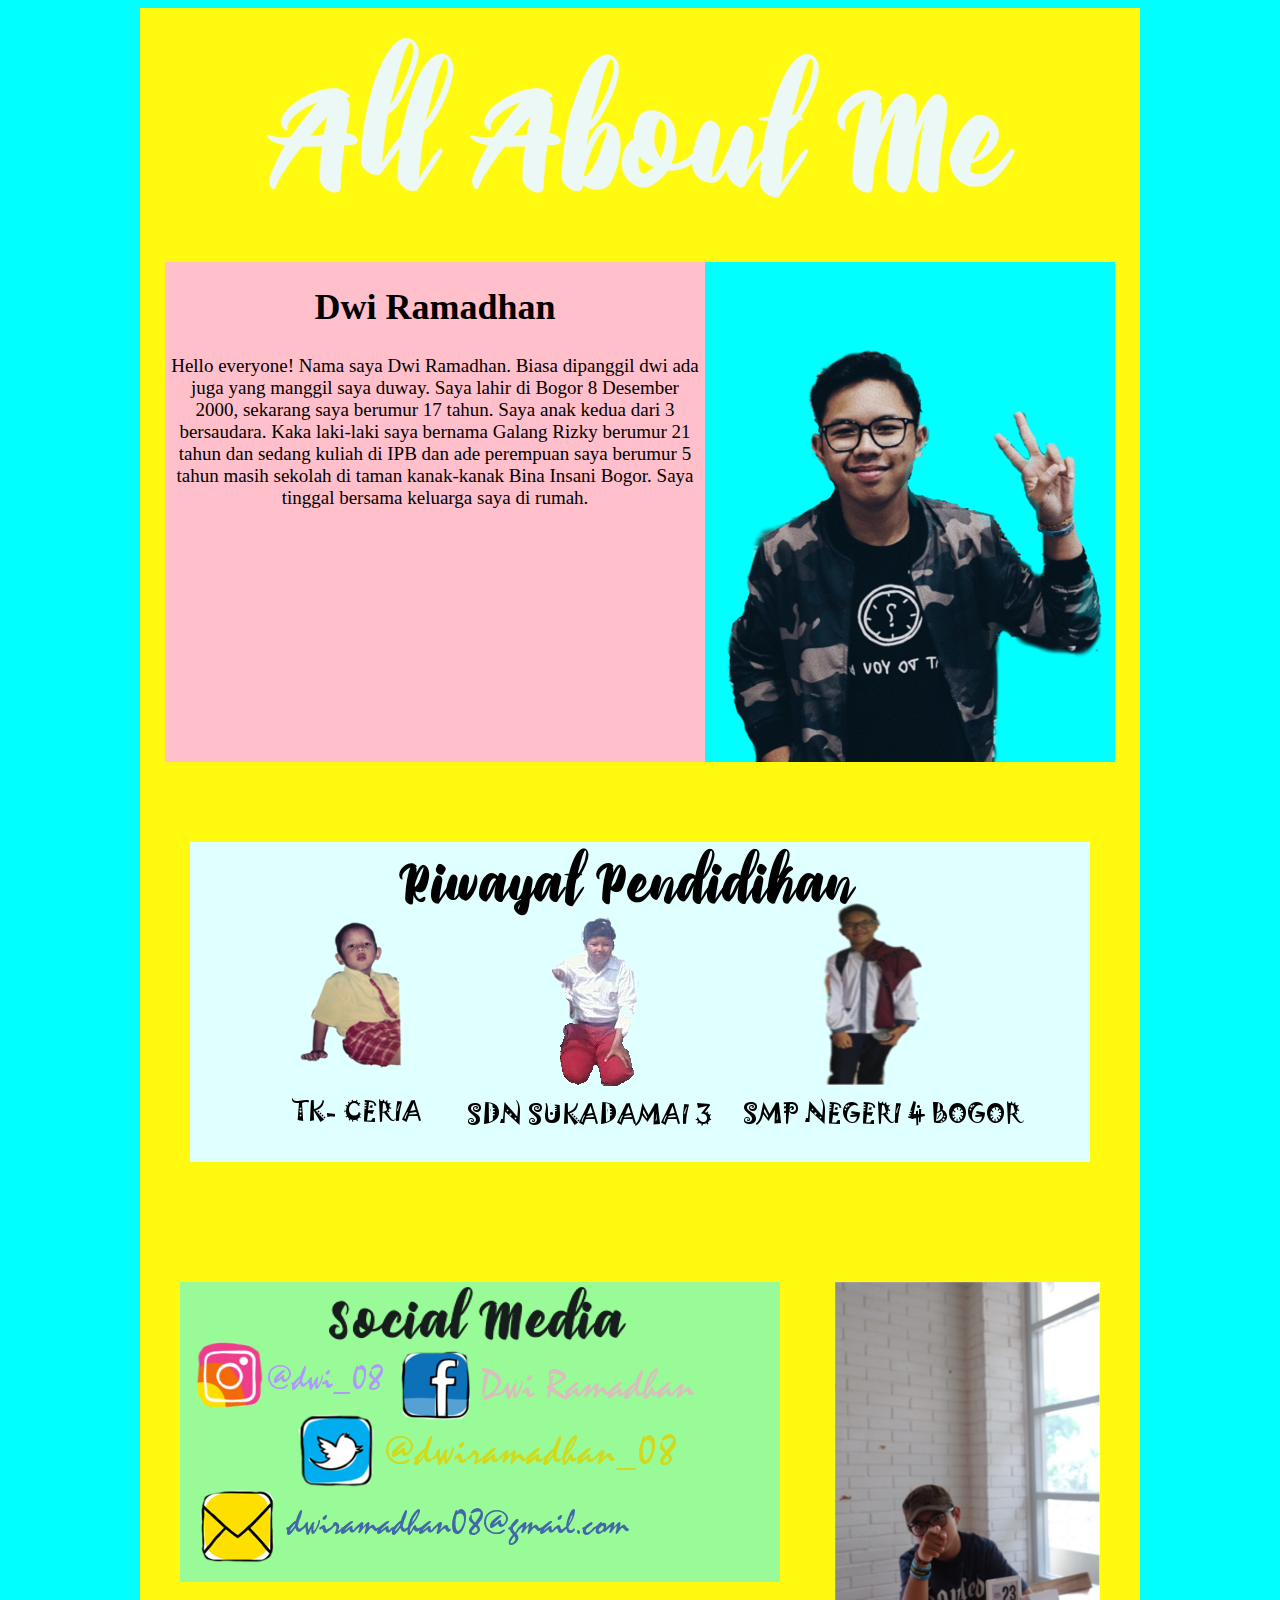
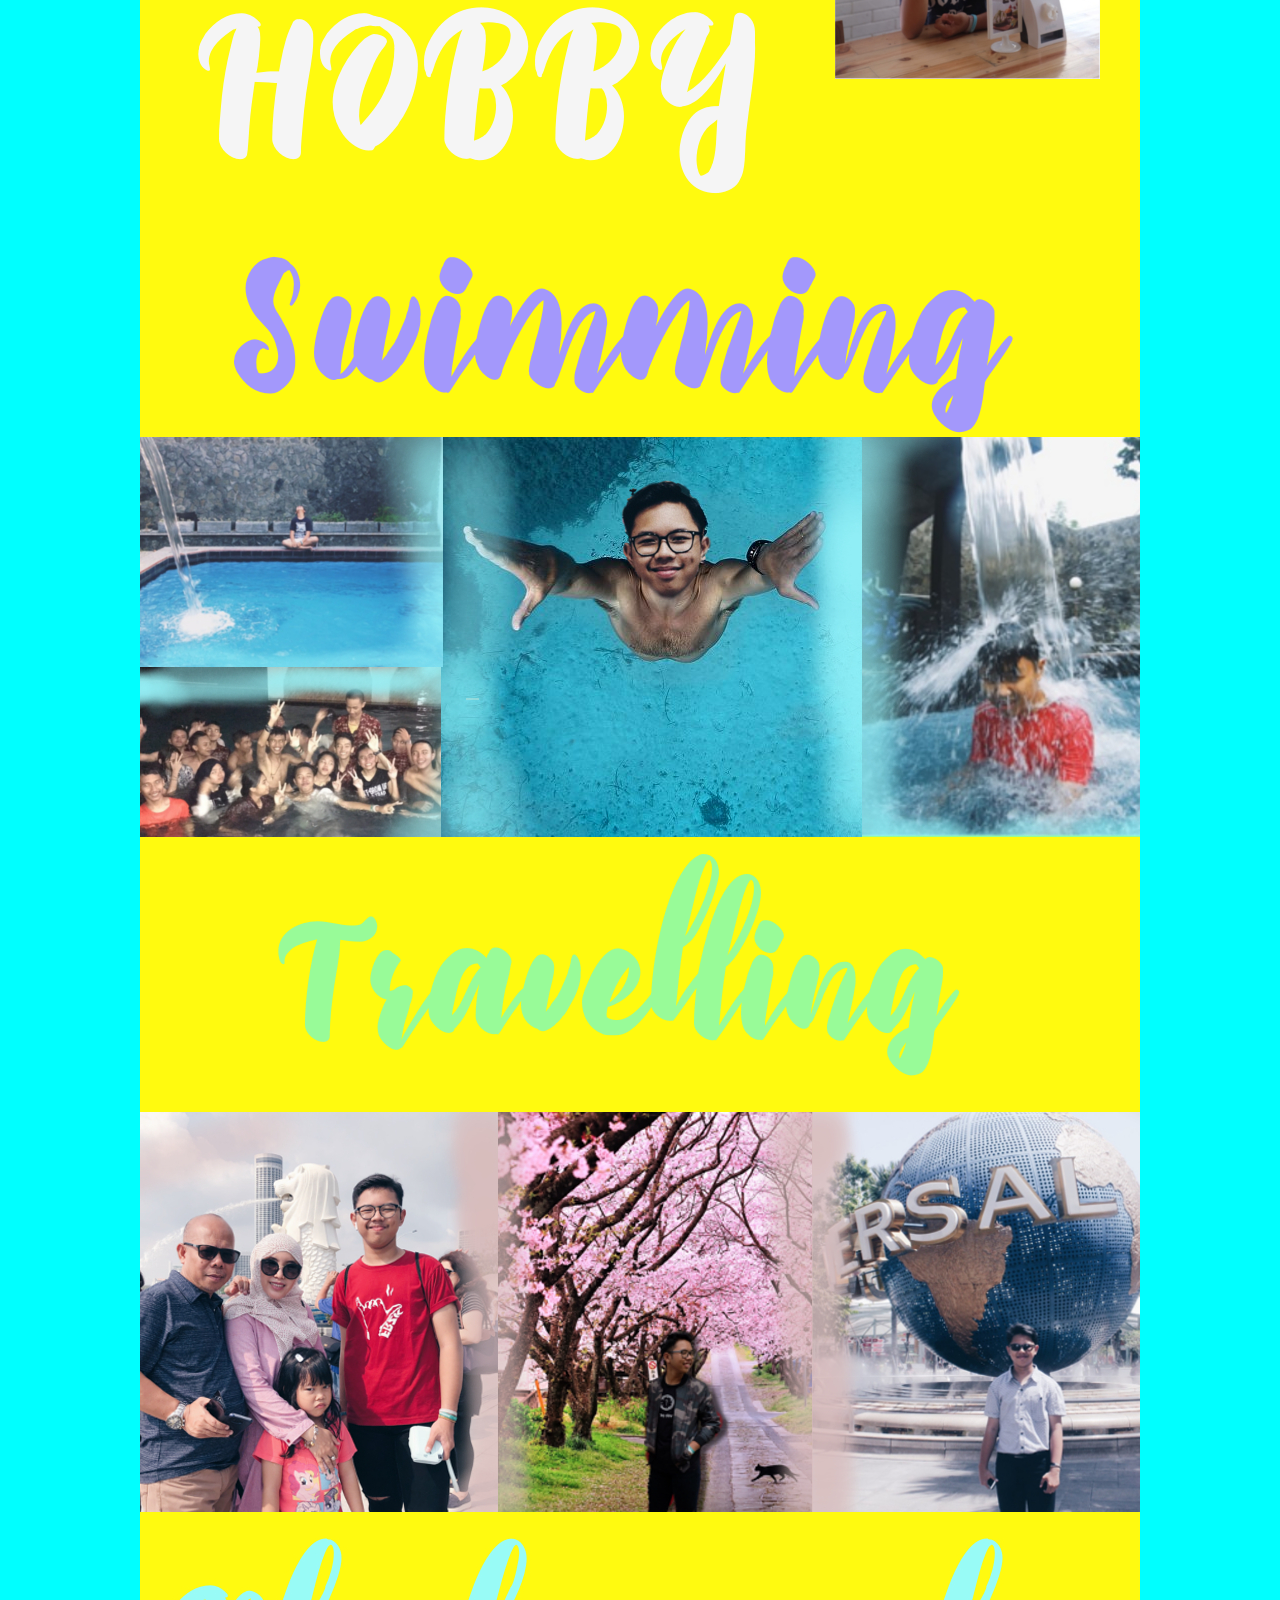
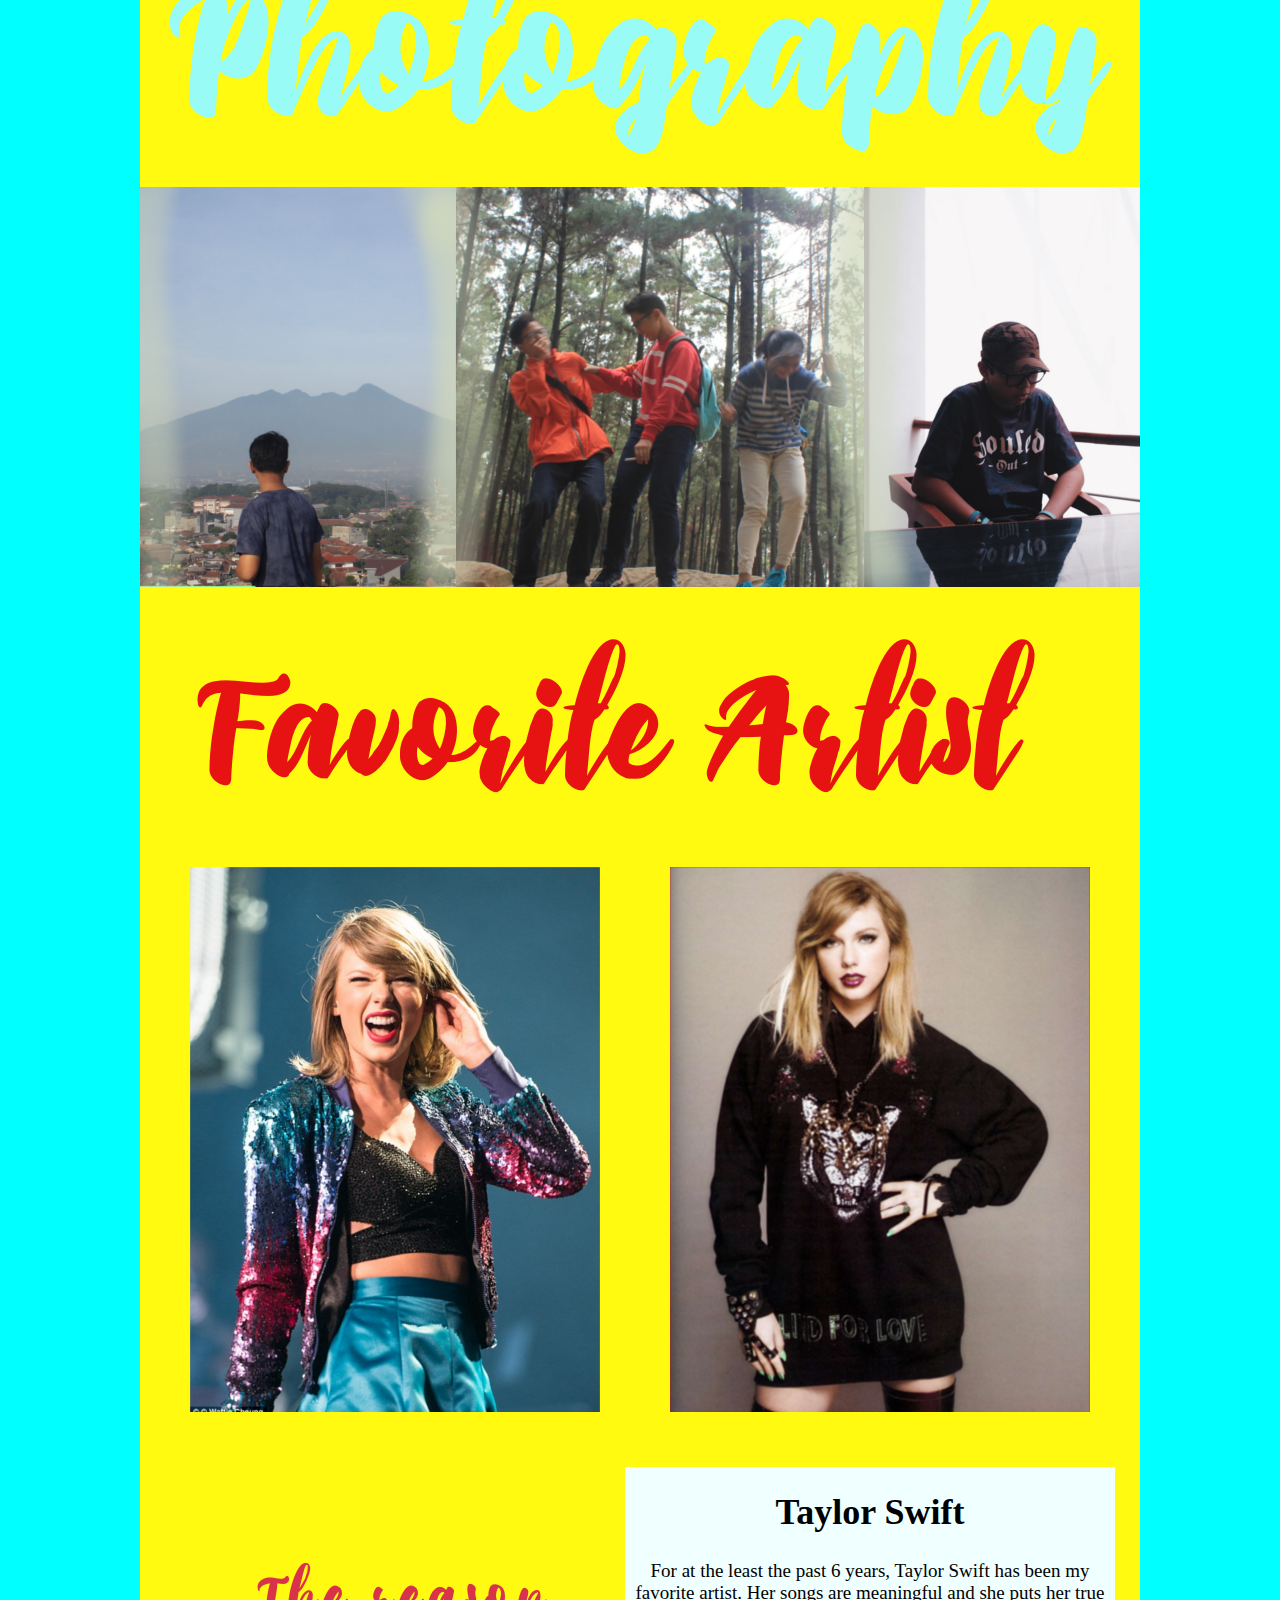
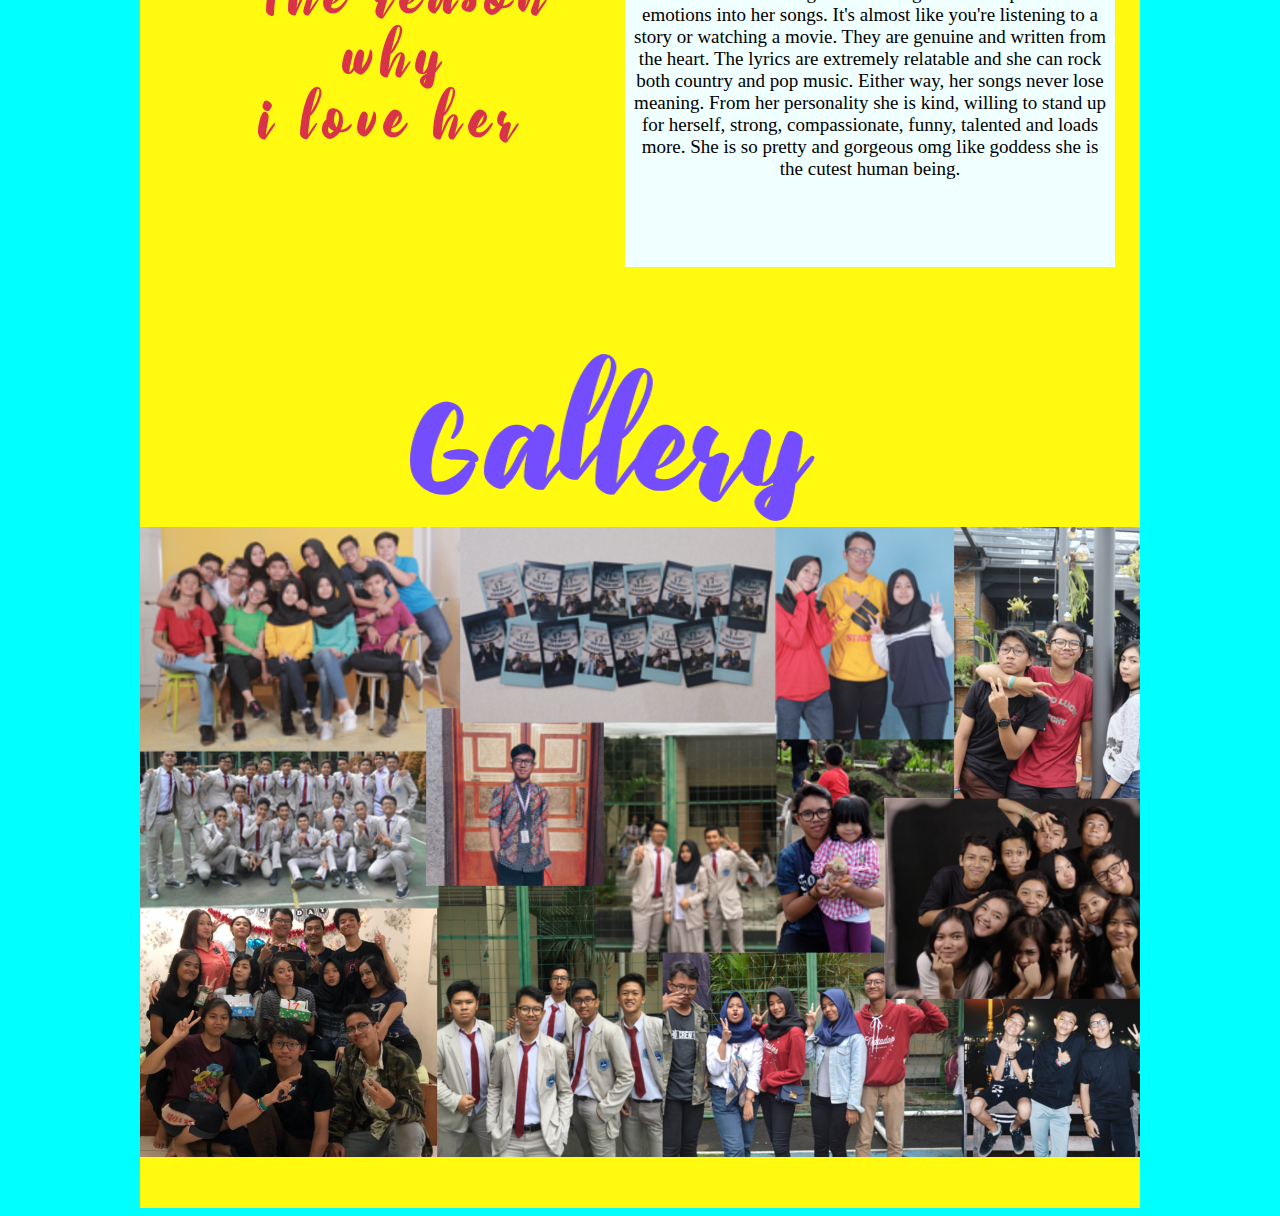
<file: index.html>
<!DOCTYPE html>
<html>
<head>
	<title>Dwi's Profile </title>
	<style>
		body {background-color:#00FFFF}
		#wrap {background-color:#FFFA0F;width:1000px;height:6000px;margin:auto;}
		#wrop {background-color: #00FFFF; width: 410px;height:500px;float: left;}
		#ping {background-color: #FFC0CB;width: 540px;height: 500px;margin-left: 25px;float: left;}
		h1 {font-size: 45px;font-family: Goudy Stout; text-align: center;}
		p {font-size: 35px;font-family: bradley hand itc; text-align: center; padding: 3px}
		#tk {background-color: #E0FFFF;width: 900px;height:320px;margin-top: 580px;margin-left: 50px}
		#socialmedia {background-color: #98FB98;width: 600px;height: 300px; margin-top: 120px; margin-left: 40px; float: left;}
		#socialmedia2 {background-color: #98FB98;width: 265px;height: 397px;float: right; margin-right: 40px;margin-top: 120px}
		#hobby {background-color: #FFFA0F;width: 650px;height: 200px;float: left;margin-left: 20px; margin-top: 17px}
		#swimming {background-color: #FFFA0F;width: 1000px;height: 250px;margin-top: 15px}
		#swimming2 {background-color: #EE82EE ;width: 1000px;height: 400px;margin-top: 610px}
		#travelling{background-color: #FFFA0F;width: 1000px;height: 250px;margin-top: 10px}
		#travelling2 {background-color: #EE82EE ;width: 1000px;height: 400px;margin-top: 15px}
		#Photography {background-color: #FFFA0F;width: 1000px;height: 250px;margin-top: 10px}
		#Photography2 {background-color: #EE82EE ;width: 1000px;height: 400px;margin-top: 15px}
		#favorit {background-color: #FFFA0F;width: 1000px;height: 250px;margin-top: 10px}
		#tayswift {background-color: #FFFA0F;width: 420px;height: 550px;margin-top: 20px;float: right;margin-right: 50px }
		#tayswift2 {background-color: #FFFA0F;width: 420px;height: 550px;margin-top: 20px;float: left;margin-left: 50px}
		#reason {background-color: #FFFA0F;width: 450px;height: 400px;margin-top: 120px; float: left; margin-left: 0px}
		#love {background-color: #F0FFFF;width: 490px;height: 400px;margin-top: 50px;float: right;margin-right: 25px}
		h1 {font-size: 36px;font-family: Goudy Stout; text-align: center;}
		p {font-size: 19px;font-family: bradley hand itc ; text-align: center;}
		#gallery {background-color: #FFFA0F;width: 1000px;height: 250px;margin-top: 30px;float: center }
		#foto {background-color: #F0FFFF;width: 1000px;height: 630px;margin-top: 1000px}
	

	</style>
</head>
<body>
	<div id="wrap"> <img src="img/allaboutme.png">
	<div id="ping">
		<h1>Dwi Ramadhan</h1>
		<p>Hello everyone! Nama saya Dwi Ramadhan. Biasa dipanggil dwi ada juga yang manggil saya duway. Saya lahir di Bogor 8 Desember 2000, sekarang saya berumur 17 tahun. Saya anak kedua dari 3 bersaudara. Kaka laki-laki saya bernama Galang Rizky berumur 21 tahun dan sedang kuliah di IPB dan ade perempuan saya berumur 5 tahun masih sekolah di taman kanak-kanak Bina Insani Bogor. Saya tinggal bersama keluarga saya di rumah.</p>
	 </div>
	<div id="wrop"> <img src="img/dwi ganteng.jpg"></div>
	<div id="tk" > <img src="img/riwayat pendidikan.jpg"></div> 
	<div id="socialmedia"> <img src="img/sosmed.jpg"></div>
	<div id="socialmedia2"> <img src="img/yoo.jpg"></div>
	<div id="hobby"> <img src="img/hobby.png"></div>
	<div id="swimming"> <img src="img/swimming.png"></div>
	<div id="swimming2"> <img src="img/swimming3.jpg"></div>
	<div id="travelling"> <img src="img/travelling.png"></div>
	<div id="travelling2"> <img src="img/Travelling 3.jpg"></div>
	<div id="Photography"><img src="img/photography.jpg"></div>
	<div id="Photography2"> <img src="img/Photography3.png"></div>
	<div id="favorit"> <img src="img/favoritartisr.png"></div>
	<div id="tayswift"> <img src="img/taylor1.jpg"></div>
	<div id="tayswift2"> <img src="img/taylor2.jpg"></div>
	<div id="reason"> <img src="img/reason.png"></div>
	<div id="love"> 
	<h1> Taylor Swift </h1>
	<p>For at the least the past 6 years, Taylor Swift has been my favorite artist. Her songs are meaningful and she puts her true emotions into her songs. It's almost like you're listening to a story or watching a movie. They are genuine and written from the heart. The lyrics are extremely relatable and she can rock both country and pop music. Either way, her songs never lose meaning. From her personality she is kind, willing to stand up for herself, strong, compassionate, funny, talented and loads more. She is so pretty and gorgeous omg like goddess she is the cutest human being.</p>
	</div>
	<div id="gallery"> <img src="img/gallery.png"></div>
	<div id="foto"> <img src="img/foto.jpg"></div>
	


	</div>
</body>
</html>
</file>
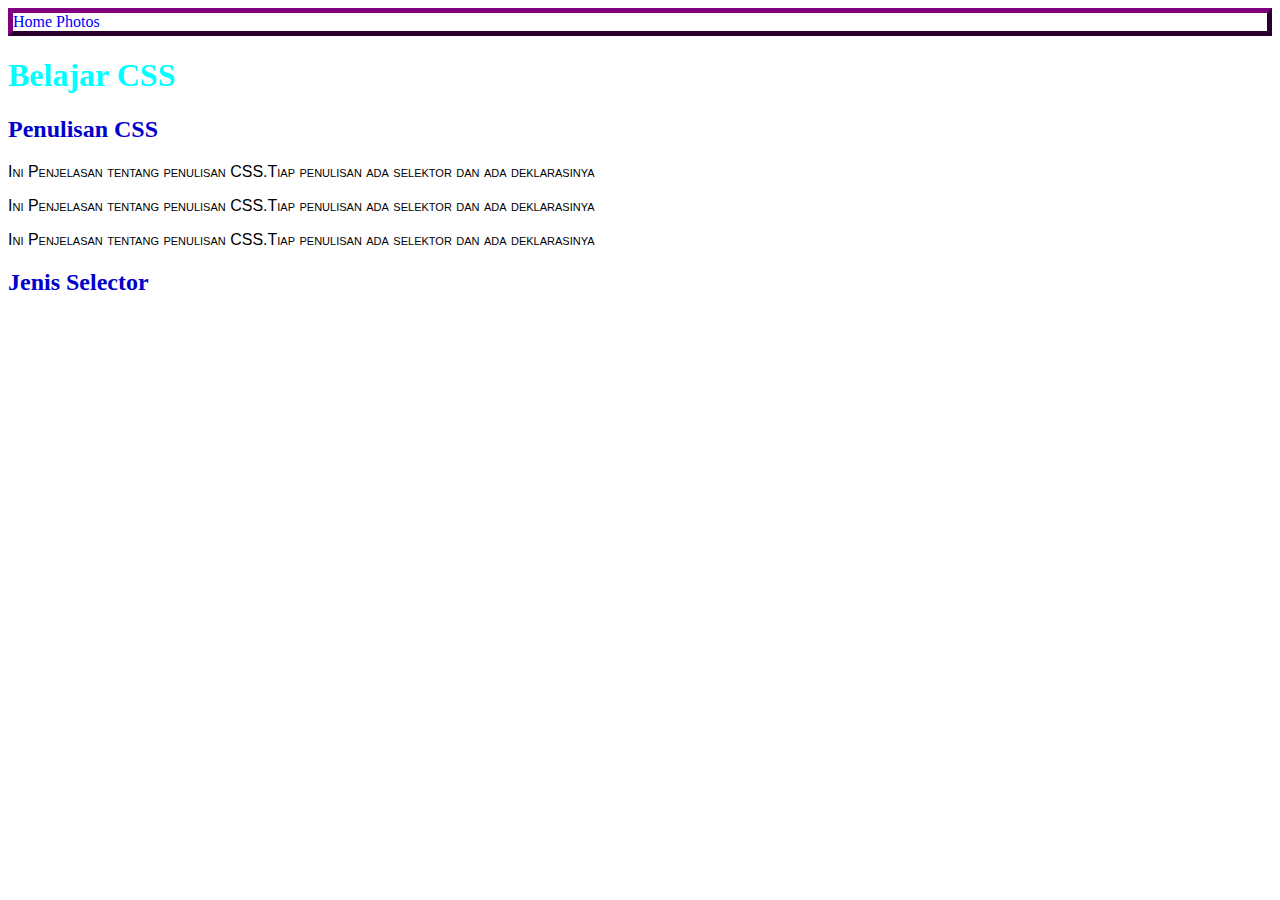
<file: belajarcss.html>
<!DOCTYPE html>
<html>
<head>
	<title> Belajar CSS</title>
	<link rel="stylesheet" type="text/css" href="css/belajarstyle.css">

</head>
<body>
	<div id="nav">
		<a href="belajarcss.html">Home</a>
		<a href="photos.html">Photos</a> 
	</div>

<h1>Belajar CSS</h1>

<h2>Penulisan CSS</h2>
<div class="Penjelasan">
<p>Ini Penjelasan tentang penulisan CSS.Tiap penulisan ada selektor dan ada deklarasinya</p>
<p>Ini Penjelasan tentang penulisan CSS.Tiap penulisan ada selektor dan ada deklarasinya</p>
<p>Ini Penjelasan tentang penulisan CSS.Tiap penulisan ada selektor dan ada deklarasinya</p>
</div>
<h2>Jenis Selector</h2>

</body>
</html>
</file>
<file: css/belajarstyle.css>
h1 {color: #00FFFF}

h2 {color: #0000CD}

#nav
	{border:5px outset purple;}
	
#nav a{text-decoration: none;color: blue}


.Penjelasan { font-family: Arial;
			font-variant: small-caps;
			 }
</file>
